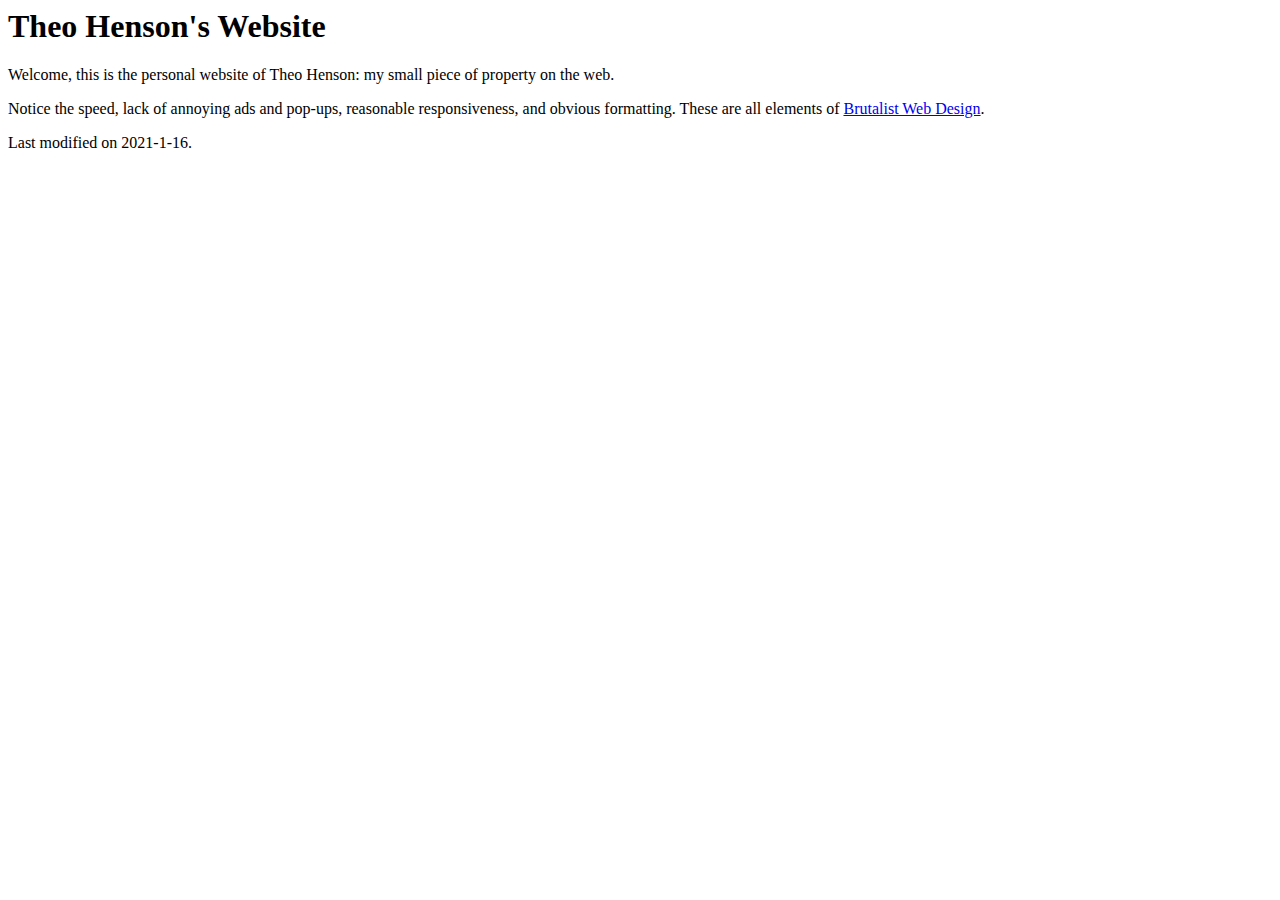
<file: template/index.html>
<link rel="canonical" href="https://theohenson.com/">
<meta name="description" content="Theo Henson's home on the World Wide Web!">
<meta name="keywords" content="Theo, Henson, Theodore, Personal, Website, Home">
<title>Theo Henson: Home</title>
</head>
<body>
<div id="wrapper">
	<div id="content">
		<h1>Theo Henson's Website</h1>
		<p>
			Welcome, this is the personal website of Theo Henson: my small piece of property on the web.
		</p>
		<p>
			Notice the speed, lack of annoying ads and pop-ups, reasonable responsiveness, and obvious formatting.
			These are all elements of <a href="https://brutalist-web.design/">Brutalist Web Design</a>.
		</p>
		<p>
			Last modified on 2021-1-16.
		</p>
	</div>
</file>
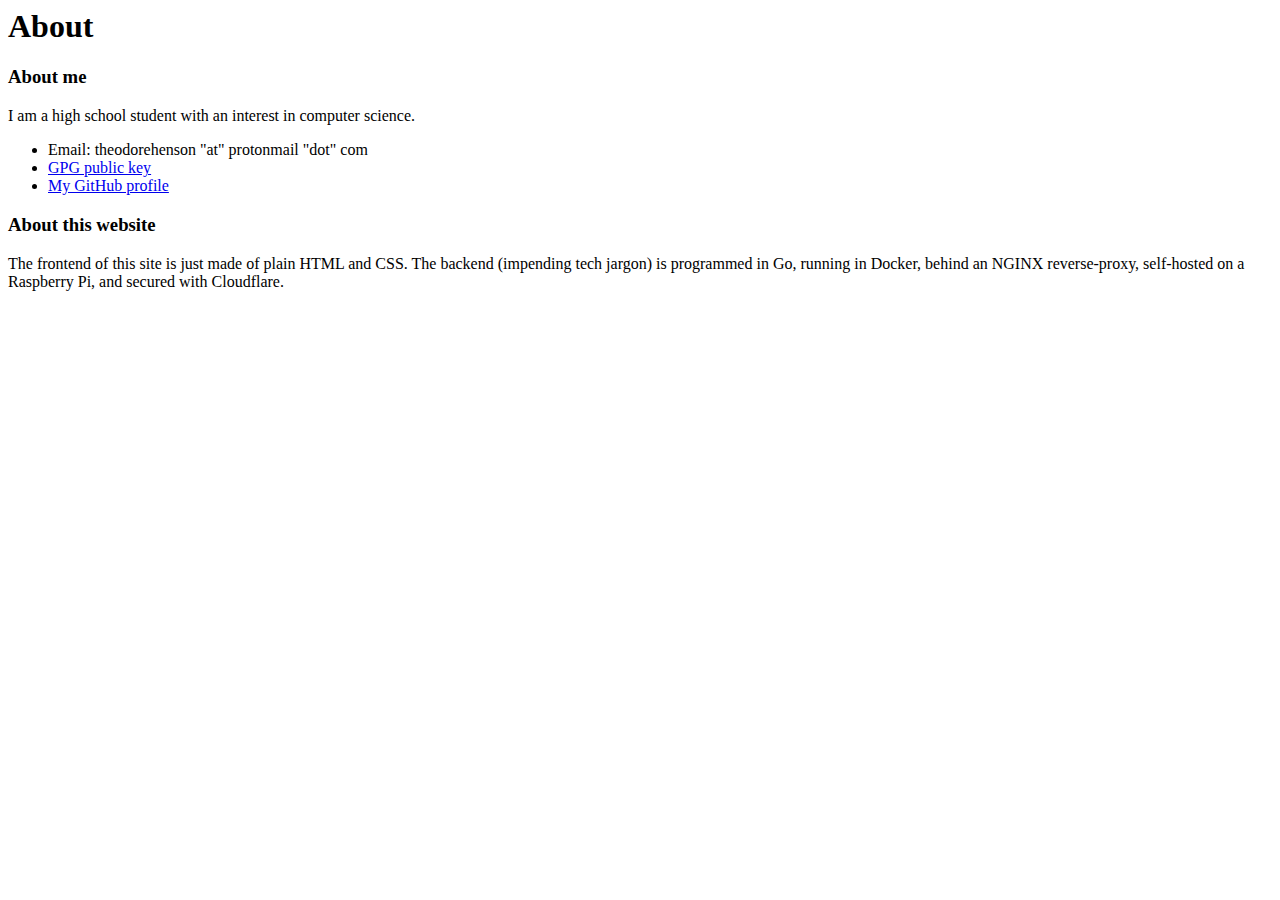
<file: template/about.html>
<link rel="canonical" href="https://theohenson.com/about">
<meta name="description" content="About Theo Henson and his website.">
<meta name="keywords" content="Theo, Henson, Theodore, Personal, Website, About">
<title>Theo Henson: About</title>
</head>
<body>
<div id="wrapper">
	<div id="content">
		<h1>About</h1>
		<h3>About me</h3>
		<p>
			I am a high school student with an interest in computer science.<br>
			<ul>
				<li>Email: theodorehenson "at" protonmail "dot" com</li>
				<li><a href="https://directory.theohenson.com/file/key.asc">GPG public key</a></li>
				<li><a href="https://github.com/tteeoo">My GitHub profile</a></li>
			</ul>
		</p>
		<h3>About this website</h3>
		<p>
			The frontend of this site is just made of plain HTML and CSS.
			The backend (impending tech jargon) is programmed in Go, running in Docker, behind an NGINX reverse-proxy, self-hosted on a Raspberry Pi, and secured with Cloudflare.
		</p>
	</div>
</file>
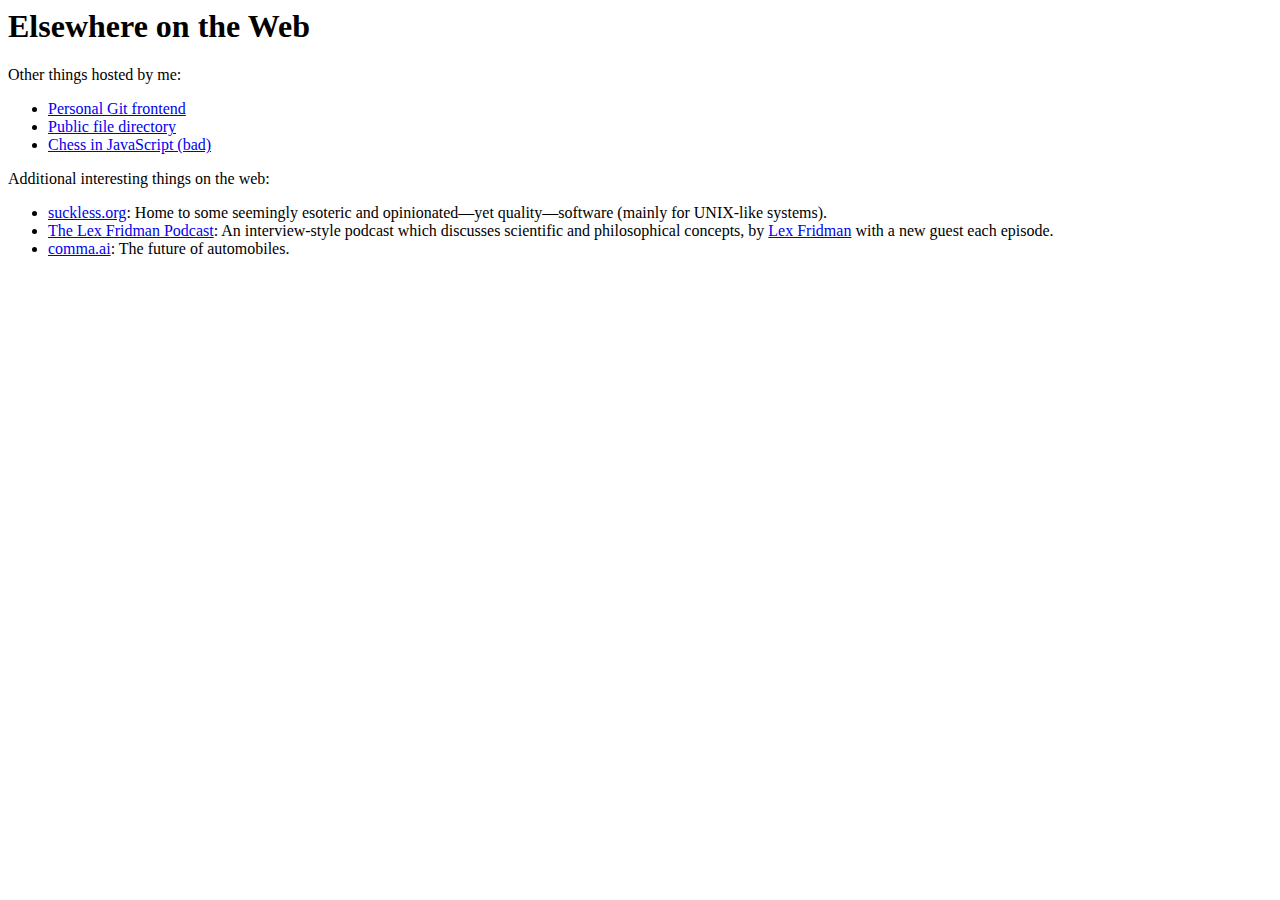
<file: template/elsewhere.html>
<link rel="canonical" href="https://theohenson.com/elsewhere">
<meta name="description" content="A list of websites, some mine, some other's.">
<meta name="keywords" content="Theo, Henson, Theodore, Personal, Website, Elsewhere, Git, Chess">
<title>Elsewhere: theohenson.com</title>
</head>
<body>
<div id="wrapper">
	<div id="content">
		<h1>Elsewhere on the Web</h1>
		<p>
			Other things hosted by me:
			<ul>
				<li><a href="https://git.theohenson.com/">Personal Git frontend</a></li>
				<li><a href="https://directory.theohenson.com/">Public file directory</a></li>
				<li><a href="https://chess.theohenson.com/">Chess in JavaScript (bad)</a></li>
			</ul>
		</p>
		<p>
			Additional interesting things on the web:
			<ul>
				<li>
					<a href="https://suckless.org/">suckless.org</a>:
					Home to some seemingly esoteric and opinionated&mdash;yet quality&mdash;software (mainly for UNIX-like systems).
				</li>
				<li>
					<a href="https://lexfridman.com/podcast/">The Lex Fridman Podcast</a>:
					An interview-style podcast which discusses scientific and philosophical concepts, by <a href="https://lexfridman.com/">Lex Fridman</a> with a new guest each episode.
				</li>
				<li>
					<a href="https://comma.ai/">comma.ai</a>:
					The future of automobiles.
				</li>
			</ul>
		</p>
	</div>
</file>
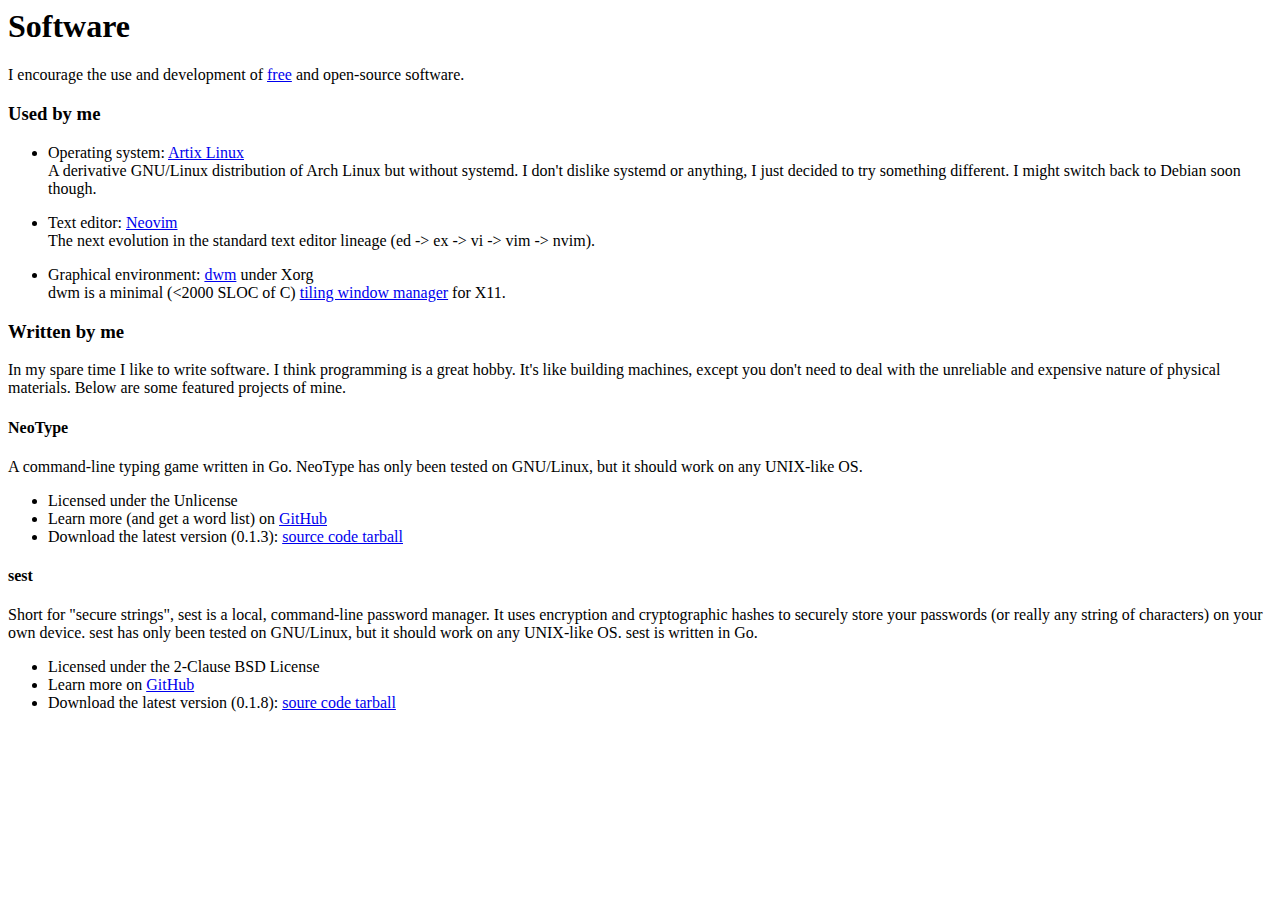
<file: template/software.html>
<link rel="canonical" href="https://theohenson.com/software">
<meta name="description" content="Some software made and used by Theo Henson.">
<meta name="keywords" content="Theo, Henson, Theodore, Personal, Website, Software, GitHub, Free">
<title>Theo Henson: Software</title>
</head>
<body>
<div id="wrapper">
	<div id="content">
		<h1>Software</h1>
		</p>
			I encourage the use and development of <a href="https://www.gnu.org/philosophy/free-sw.html">free</a> and open-source software.
		<p>
		<h3>Used by me</h3>
		<ul>
			<p>
				<li>Operating system: <a href="https://artixlinux.org/">Artix Linux</a></li>
				A derivative GNU/Linux distribution of Arch Linux but without systemd.
				I don't dislike systemd or anything, I just decided to try something different.
				I might switch back to Debian soon though.
			</p>
			<p>
				<li>Text editor: <a href="https://neovim.io/">Neovim</a></li>
				The next evolution in the standard text editor lineage (ed -&gt; ex -&gt; vi -&gt; vim -&gt; nvim).
			</p>
			<p>
				<li>Graphical environment: <a href="https://dwm.suckless.org/">dwm</a> under Xorg</li>
				dwm is a minimal (&lt;2000 SLOC of C) <a href="https://en.wikipedia.org/wiki/Tiling_window_manager">tiling window manager</a> for X11.
			</p>
		</ul>
		<h3>Written by me</h3>
		<p>
			In my spare time I like to write software.
			I think programming is a great hobby.
			It's like building machines, except you don't need to deal with the unreliable and expensive nature of physical materials.
			Below are some featured projects of mine.
		</p>
		<h4 id="neotype">NeoType</h4>
		<p>
			A command-line typing game written in Go.
			NeoType has only been tested on GNU/Linux, but it should work on any UNIX-like OS.
		</p>
		<ul>
			<li>Licensed under the Unlicense</li>
			<li>Learn more (and get a word list) on <a href="https://github.com/tteeoo/neotype">GitHub</a></li>
			<li>Download the latest version (0.1.3): <a href="https://github.com/tteeoo/neotype/archive/0.1.3.tar.gz">source code tarball</a></li>
		</ul>
		<h4 id="sest">sest</h4>
		<p>
			Short for "secure strings", sest is a local, command-line password manager.
			It uses encryption and cryptographic hashes to securely store your passwords (or really any string of characters) on your own device.
			sest has only been tested on GNU/Linux, but it should work on any UNIX-like OS.
			sest is written in Go.
		</p>
		<ul>
			<li>Licensed under the 2-Clause BSD License</li>
			<li>Learn more on <a href="https://github.com/tteeoo/sest">GitHub</a></li>
			<li>Download the latest version (0.1.8): <a href="https://github.com/tteeoo/sest/archive/0.1.8.tar.gz">soure code tarball</a></li>
		</ul>
	</div>
</file>
